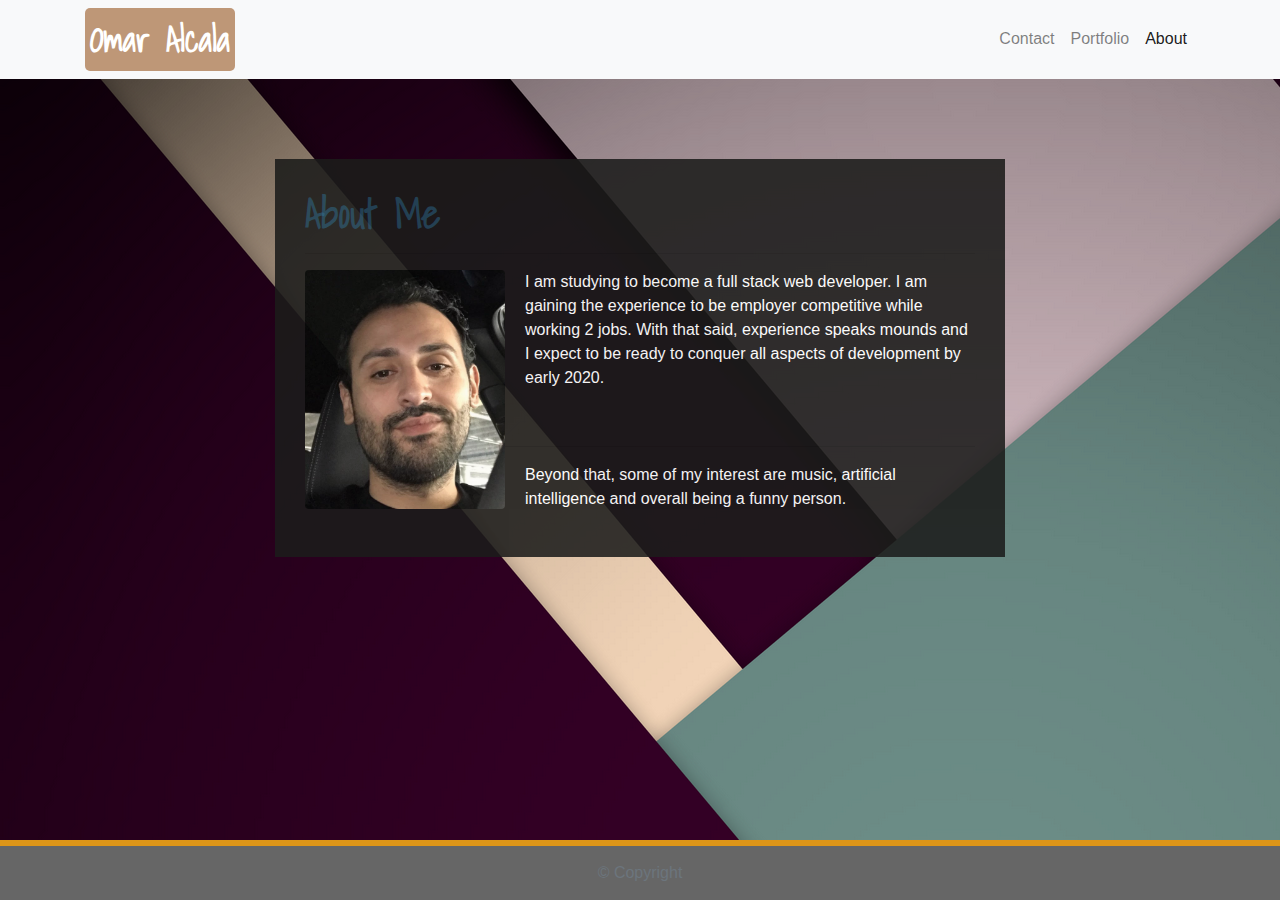
<file: index.html>
<!DOCTYPE html>
<html lang="en-us">

<head>

  <meta charset="UTF-8">
  <meta name="viewport" content="width=device-width, initial-scale=1.0">
  <meta http-equiv="X-UA-Compatible" content="ie=edge">

  <title>Omar's Portfolio</title>
  <!--Google Fonts-->
  <link href="https://fonts.googleapis.com/css?family=Shadows+Into+Light&display=swap" rel="stylesheet">
  <!-- Boostrap Stylesheet -->
  <link rel="stylesheet" href="https://maxcdn.bootstrapcdn.com/bootstrap/4.0.0/css/bootstrap.min.css">
  <!-- Our own CSS stylesheet -->
  <link rel="stylesheet" href="assets/css/styles.css" media="screen">

</head>

<body>
  <nav class="navbar navbar-expand-lg navbar-light bg-light">
    <div class="container">
      <!-- Brand and toggle get grouped for better mobile display -->
      <a class="navbar-brand" href="index.html" id="logo">Omar Alcala</a>
      <button class="navbar-toggler" type="button" data-toggle="collapse" data-target="#navbarTogglerDemo01"
        aria-controls="navbarTogglerDemo01" aria-expanded="false" aria-label="Toggle navigation">
        <span class="navbar-toggler-icon"></span>
      </button>
      <!-- Collect the nav links, forms, and other content for toggling -->
      <div class="collapse navbar-collapse" id="navbarTogglerDemo01">
        <ul class="navbar-nav ml-auto mt-2 mt-lg-0">
          <li class="nav-item">
            <a class="nav-link" href="contact.html">Contact</a>
          </li>
          <li class="nav-item">
            <a class="nav-link" href="portfolio.html">Portfolio</a>
          </li>
          <li class="nav-item active">
            <a class="nav-link" href="index.html">About</a>
          </li>
        </ul>
      </div>
      <!-- /.navbar-collapse -->
    </div>
    <!-- /.container -->
  </nav>
  <!-- End of navbar -->

  <!-- Start of container -->
  <main class="container">
    <section class="row justify-content-center">
      <div class="col-md-8">
        <article class="block">
          <h1 class="block-header">About Me</h1>
          <hr />
          <img src="./assets/imgs/Screen Shot 2019-05-21 at 5.13.38 PM.png" class= "img-fluid rounded" alt= "Pic of Omar Alcala" id="about-image" />
          <p>I am studying to become a full stack web developer.  I am gaining the experience to be employer competitive while working 2 jobs. With that said, experience speaks mounds and I expect to be ready to conquer all aspects of development by early 2020.</p>
          <br/><hr/>
          <p>Beyond that, some of my interest are music, artificial intelligence and overall being a funny person.
          </p>
        </article>
      </div>
    </section>
  </main>
  <!-- End of container -->

  <!-- Start of footer -->
  <footer class="footer">
    <div class="two-toned-footer-color"></div>
    <p class="text-muted text-muted-footer text-center">
      &copy; Copyright
    </p>
  </footer>
  <!-- End of footer -->

  <!-- jQuery CDN -->
  <script type="text/javascript" src="https://cdnjs.cloudflare.com/ajax/libs/jquery/3.2.1/jquery.min.js"></script>

  <!-- Bootstrap CDN -->
  <script src="https://maxcdn.bootstrapcdn.com/bootstrap/4.0.0/js/bootstrap.min.js"></script>

</body>

</html>
</file>
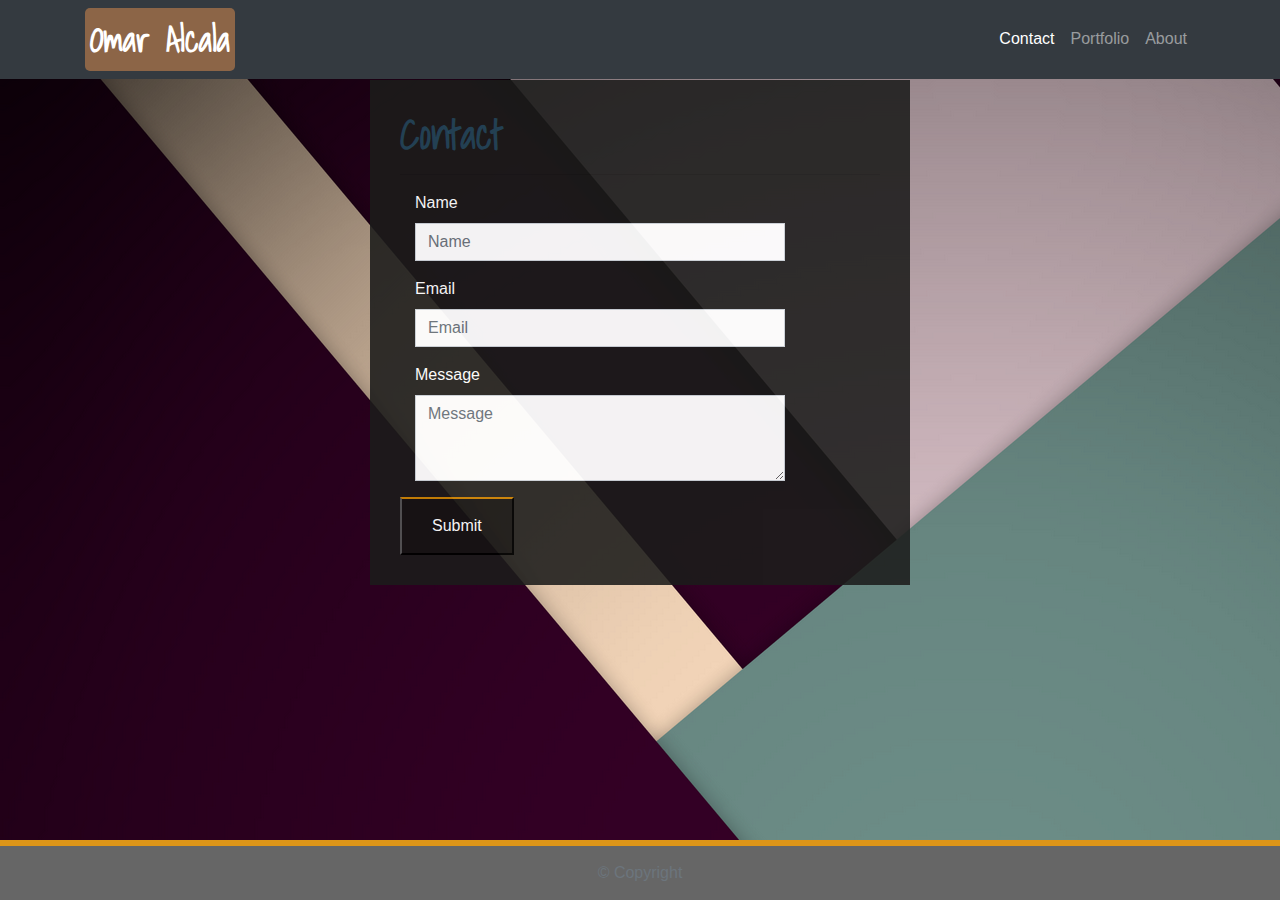
<file: contact.html>
<!DOCTYPE html>
<html lang="en-us">

<head>

  <meta charset="UTF-8">
  <meta name="viewport" content="width=device-width, initial-scale=1.0">
  <meta http-equiv="X-UA-Compatible" content="ie=edge">
  <title>Omar's Portfolio</title>
   <!--Google Fonts-->
   <link href="https://fonts.googleapis.com/css?family=Shadows+Into+Light&display=swap" rel="stylesheet">
   <!-- Boostrap Stylesheet -->
   <link rel="stylesheet" href="https://maxcdn.bootstrapcdn.com/bootstrap/4.0.0/css/bootstrap.min.css">
   <!-- Our own CSS stylesheet -->
   <link rel="stylesheet" href="assets/css/styles.css" media="screen">
</head>

<body>

    <nav class="navbar navbar-expand-lg navbar-dark bg-dark text-light shadow-sm fixed-top">
        <div class="container">
          <!-- Brand and toggle get grouped for better mobile display -->
          <a class="navbar-brand" href="index.html" id="logo">Omar Alcala</a>
          <button class="navbar-toggler" type="button" data-toggle="collapse" data-target="#navbarTogglerDemo01"
            aria-controls="navbarTogglerDemo01" aria-expanded="false" aria-label="Toggle navigation">
            <span class="navbar-toggler-icon"></span>
          </button>
          <!-- Collect the nav links, forms, and other content for toggling -->
          <div class="collapse navbar-collapse" id="navbarTogglerDemo01">
            <ul class="navbar-nav ml-auto mt-2 mt-lg-0">
              <li class="nav-item ">
                <a class="nav-link active" href="contact.html">Contact</a>
              </li>
              <li class="nav-item">
                <a class="nav-link" href="portfolio.html">Portfolio</a>
              </li>
              <li class="nav-item">
                <a class="nav-link" href="index.html">About</a>
              </li>
            </ul>
          </div>
          <!-- /.navbar-collapse -->
        </div>
        <!-- /.container -->
      </nav>
      <!-- End of navbar -->

  <!-- Start of container -->
  <main class="container about">
    <section class="row justify-content-center">
      <div class="col-sm-6 col-sm-offset-3">
        <form class="block form-horizontal">
          <h1 class="block-header">Contact</h1>
          <hr />
          <div class="form-group">
            <label for="name" class="col control-label">Name</label>
            <div class="col-sm-10">
              <input type="email" class="form-control" id="name" placeholder="Name">
            </div>
          </div>
          <div class="form-group">
            <label for="email" class="col control-label">Email</label>
            <div class="col-sm-10">
              <input type="password" class="form-control" id="email" placeholder="Email">
            </div>
          </div>
          <div class="form-group">
            <label class="col control-label" for="msg">Message</label>
            <div class="col-sm-10">
              <textarea id="msg" class="form-control" rows="3" placeholder="Message"></textarea>
            </div>
          </div>
          <button class="submit-btn">Submit</button>
        </form>
      </div>
    </section>
  </main>
  <!-- End of container -->

  <!-- Start of footer -->
  <footer class="footer">
    <div class="two-toned-footer-color"></div>
    <p class="text-muted text-muted-footer text-center">
      &copy; Copyright
    </p>
  </footer>
  <!-- End of footer -->

  <!-- jQuery CDN -->
  <script type="text/javascript" src="https://cdnjs.cloudflare.com/ajax/libs/jquery/3.2.1/jquery.min.js"></script>

  <!-- Bootstrap CDN -->
  <script src="https://maxcdn.bootstrapcdn.com/bootstrap/4.0.0/js/bootstrap.min.js"></script></script>

</body>

</html>
</file>
<file: assets/css/styles.css>
/* --- STYLES FOR ALL PAGES --- */
body {
  /* Typography */
  font-family: Arial, "Helvetica Neue", Helvetica, sans-serif;

  /* Visual */
  background-image: url("../imgs/modern-material-design-full-hd-wallpaper-no-579-1920x1920.png");
}

html {
  /* Positioning */
  position: relative;

  /* Box-model */
  min-height: 100%;
}

/* add space for fixed nav */
main {
  margin: 80px 0;
}

/* create styles for use for all white main boxes */
.block {
  background-color: rgba(28, 28, 27, 0.927);

  padding: 30px;
  margin-bottom: 30px;
  opacity: .95;
  color:#fff;

}

.block-header {
  /* Typography */
  color: #2c6e9483;
  font-family: 'Shadows Into Light', cursive;
  font-weight: bold;
}

/* NAV START */
#logo {
  font-family: 'Shadows Into Light', cursive;

  /* Typography */
  font-size: 35px;
  font-weight: bold;
  color: #fff;
  padding: 5px;
  border-radius: 5px;

  /* Visual */
  background: #aa754abe;
}

h4 {
  font-family: 'Shadows Into Light', cursive;
  color: #fff;
}

/* override bootstrap hover color and border */
.navbar-default .navbar-nav > li > a:hover {
  color: #32636093;
}

.navbar {
  background: white;
  border: none;
}

/* media query for nav background color change */
@media only screen and (max-width: 767px) {
  .navbar-header {
    background-color: #4aaaa5;
  }
}
/* END NAV */


/* CONNECT W/ ME CSS */
.connect-header {
  /* Typography */
  font-size: 25px;
}

.connect-photo {
  /* Box-model */
  width: 55px;
  height: 55px;
}

#images {
  /* Box-model */
  padding-top: 15px;

  /* Typography */
  text-align: center;
}
/* END CONNECT W/ ME */


/* BEGIN FOOTER */
.footer {
  /* Positioning */
  position: absolute;
  bottom: 0;

  /* Box-model */
  width: 100%;
  height: 60px;

  /* Visual */
  background-color: #666;
}

.text-muted-footer {
  /* Box-model */
  margin-top: 15px;

  /* Typography */
  color: #fff;
}

.two-toned-footer-color {
  /* Box-model */
  height: 6px;
  padding-top: 3px;

  /* Visual */
  background-color: rgba(255, 162, 1, 0.776);
}
/* END FOOTER */
/* --- END STYLES FOR ALL PAGES --- */

/* --- PAGE-SPECIFIC STYLES --- */
/* ABOUT-ME PAGE */
.about-me-header {
  /* Positioning */
  margin-bottom: 33px;
  font-family: 'Shadows Into Light', cursive;

  /* Typography */
  font-size: 40px;
  font-weight: bold;
  color: #4aaaa5;
}

#about-image {
  /* Positioning */
  float: left;

  /* Box-model */
  width: 200px;
  margin: 0 20px 10px 0;
}
/* END ABOUT-ME PAGE */


/* PORTFOLIO PAGE */
.port-image {
  margin: 20px auto;
}
/* END PORTFOLIO PAGE */


/* CONTACT FORM PAGE  */
.form-control {
  /* give input boxes right angles */
  border-radius: 0;

  /* keep from horizontally resizing text area */
  min-width: 100%;
  max-width: 100%;
}

.submit-btn {
  /* Box-model */
  padding: 15px 30px;
  font-size: 16px;
  font-weight: lighter;

  /* Typography */
  color: #fff;

  /* Visual */
  background-color: rgba(16, 15, 15, 0.55);
  border-top: 2px solid rgba(255, 162, 1, 0.776)
}

.submit-btn:hover {
  opacity: .7;
}

/* END CONTACT FORM PAGE */
</file>
